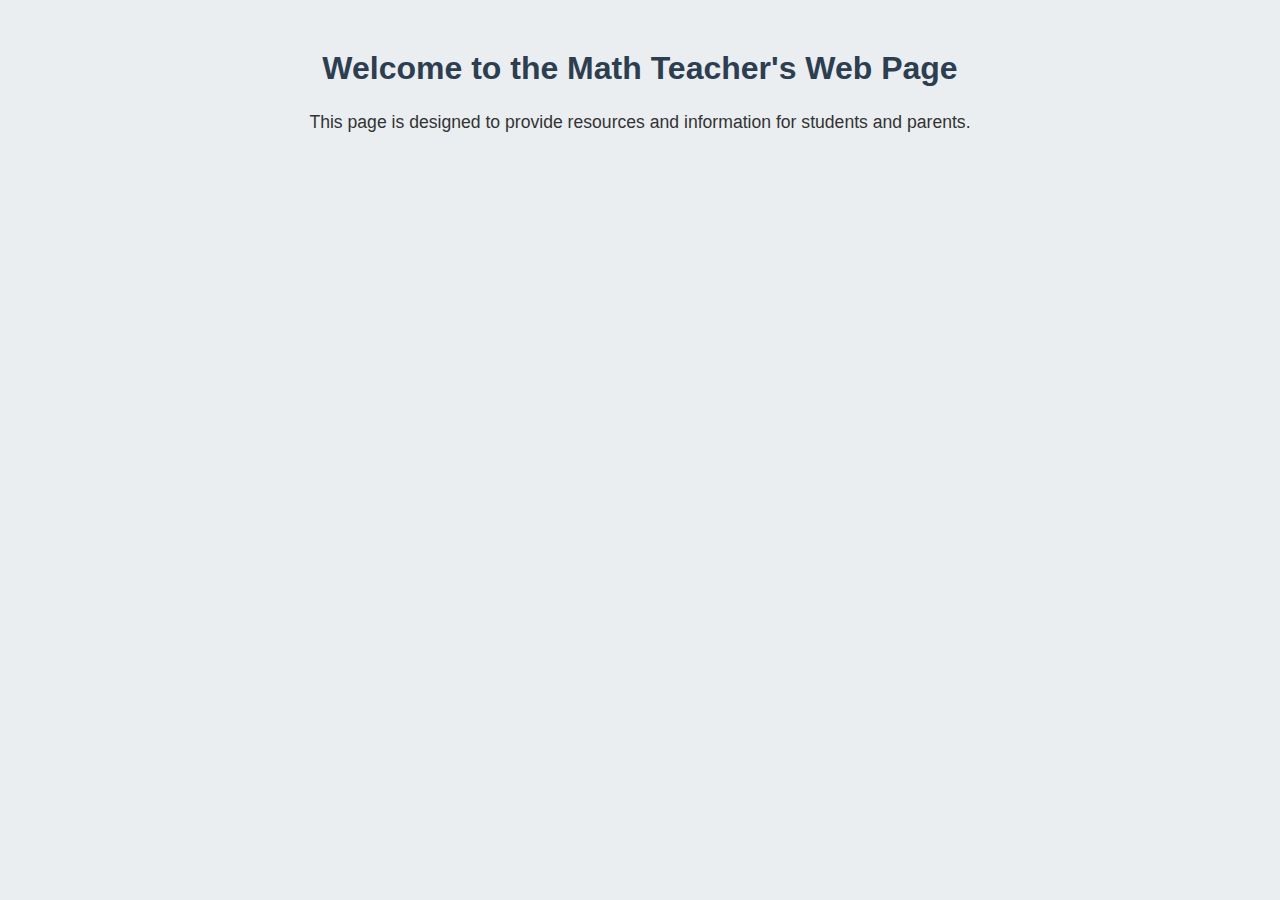
<file: math-teacher-webpage/src/index.html>
<!DOCTYPE html>
<html lang="en">
<head>
    <meta charset="UTF-8">
    <meta name="viewport" content="width=device-width, initial-scale=1.0">
    <title>Math Teacher's Web Page</title>
    <link rel="stylesheet" href="styles/styles.css">
</head>
<body>
    <h1>Welcome to the Math Teacher's Web Page</h1>
    <p>This page is designed to provide resources and information for students and parents.</p>
    <script src="scripts/main.js"></script>
</body>
</html>
</file>
<file: math-teacher-webpage/src/styles/styles.css>
body {
    font-family: 'Helvetica Neue', Arial, sans-serif;
    background-color: #eaeef1;
    color: #333;
    margin: 0;
    padding: 0;
}

h1 {
    color: #2c3e50;
    text-align: center;
    margin-top: 50px;
}

h2 {
    color: #2980b9;
    text-align: center;
    margin-top: 30px;
}

p {
    text-align: center;
    font-size: 1.1em;
    line-height: 1.6;
}

.container {
    width: 80%;
    margin: 0 auto;
    padding: 20px;
}

.button {
    display: inline-block;
    background-color: #3498db;
    color: white;
    padding: 10px 20px;
    text-align: center;
    text-decoration: none;
    border-radius: 5px;
    margin: 10px 0;
}

.button:hover {
    background-color: #2980b9;
}
</file>
